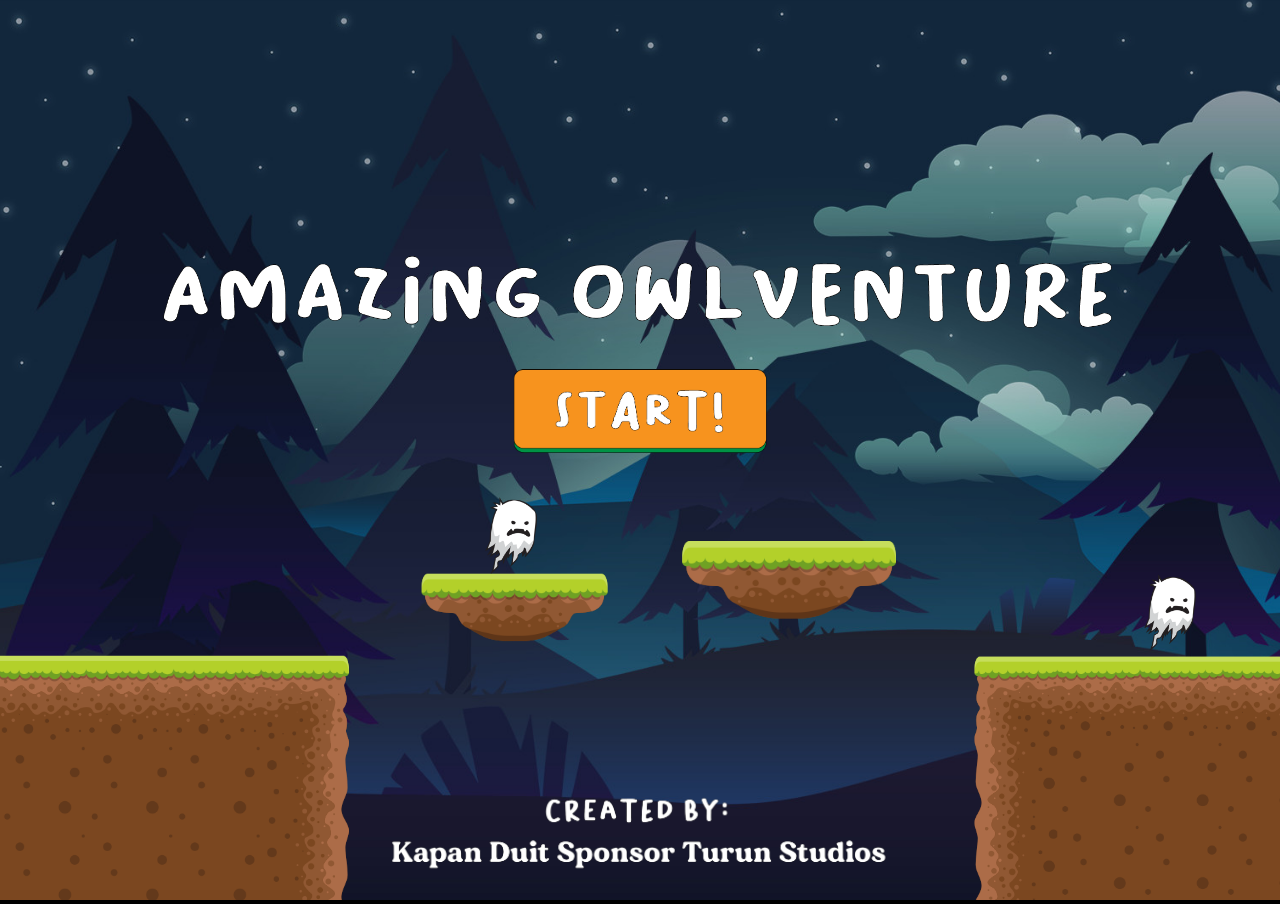
<file: index.html>
﻿<!DOCTYPE html>
<html>
<head>
    <meta charset="UTF-8" />
	<meta http-equiv="X-UA-Compatible" content="IE=edge,chrome=1" />
	<title>Owly Game</title>
	
	<!-- Standardised web app manifest -->
	<link rel="manifest" href="appmanifest.json" />
	
	<!-- Allow fullscreen mode on iOS devices. (These are Apple specific meta tags.) -->
	<meta name="viewport" content="width=device-width, initial-scale=1.0, maximum-scale=1.0, minimum-scale=1.0, user-scalable=no, minimal-ui" />
	<meta name="apple-mobile-web-app-capable" content="yes" />
	<meta name="apple-mobile-web-app-status-bar-style" content="black" />
	<link rel="apple-touch-icon" sizes="256x256" href="icon-256.png" />
	<meta name="HandheldFriendly" content="true" />
	
	<!-- Chrome for Android web app tags -->
	<meta name="mobile-web-app-capable" content="yes" />
	<link rel="shortcut icon" sizes="256x256" href="icon-256.png" />

    <!-- All margins and padding must be zero for the canvas to fill the screen. -->
	<style type="text/css">
		* {
			padding: 0;
			margin: 0;
		}
		html, body {
			background: #000;
			color: #fff;
			overflow: hidden;
			touch-action: none;
			-ms-touch-action: none;
		}
		canvas {
			touch-action-delay: none;
			touch-action: none;
			-ms-touch-action: none;
		}
    </style>
	

</head> 
 
<body> 
	<div id="fb-root"></div>
	
	<script>
	// Issue a warning if trying to preview an exported project on disk.
	(function(){
		// Check for running exported on file protocol
		if (window.location.protocol.substr(0, 4) === "file")
		{
			alert("Exported games won't work until you upload them. (When running on the file:/// protocol, browsers block many features from working for security reasons.)");
		}
	})();
	</script>
	
	<!-- The canvas must be inside a div called c2canvasdiv -->
	<div id="c2canvasdiv">
	
		<!-- The canvas the project will render to.  If you change its ID, don't forget to change the
		ID the runtime looks for in the jQuery events above (ready() and cr_sizeCanvas()). -->
		<canvas id="c2canvas" width="1024" height="720">
			<!-- This text is displayed if the visitor's browser does not support HTML5.
			You can change it, but it is a good idea to link to a description of a browser
			and provide some links to download some popular HTML5-compatible browsers. -->
			<h1>Your browser does not appear to support HTML5.  Try upgrading your browser to the latest version.  <a href="http://www.whatbrowser.org">What is a browser?</a>
			<br/><br/><a href="http://www.microsoft.com/windows/internet-explorer/default.aspx">Microsoft Internet Explorer</a><br/>
			<a href="http://www.mozilla.com/firefox/">Mozilla Firefox</a><br/>
			<a href="http://www.google.com/chrome/">Google Chrome</a><br/>
			<a href="http://www.apple.com/safari/download/">Apple Safari</a></h1>
		</canvas>
		
	</div>
	
	<!-- Pages load faster with scripts at the bottom -->
	
	<!-- Construct 2 exported games require jQuery. -->
	<script src="jquery-3.4.1.min.js"></script>

	<script src="adapter.js"></script>

	
    <!-- The runtime script.  You can rename it, but don't forget to rename the reference here as well.
    This file will have been minified and obfuscated if you enabled "Minify script" during export. -->
	<script src="c2runtime.js"></script>

    <script>
		// Start the Construct 2 project running on window load.
		jQuery(document).ready(function ()
		{			
			// Create new runtime using the c2canvas
			cr_createRuntime("c2canvas");
		});
		
		// Pause and resume on page becoming visible/invisible
		function onVisibilityChanged() {
			if (document.hidden || document.mozHidden || document.webkitHidden || document.msHidden)
				cr_setSuspended(true);
			else
				cr_setSuspended(false);
		};
		
		document.addEventListener("visibilitychange", onVisibilityChanged, false);
		document.addEventListener("mozvisibilitychange", onVisibilityChanged, false);
		document.addEventListener("webkitvisibilitychange", onVisibilityChanged, false);
		document.addEventListener("msvisibilitychange", onVisibilityChanged, false);
		
		function OnRegisterSWError(e)
		{
			console.warn("Failed to register service worker: ", e);
		};
		
		// Runtime calls this global method when ready to start caching (i.e. after startup).
		// This registers the service worker which caches resources for offline support.
		window.C2_RegisterSW = function C2_RegisterSW()
		{
			if (!navigator.serviceWorker)
				return;		// no SW support, ignore call
			
			try {
				navigator.serviceWorker.register("sw.js", { scope: "./" })
				.then(function (reg)
				{
					console.log("Registered service worker on " + reg.scope);
				})
				.catch(OnRegisterSWError);
			}
			catch (e)
			{
				OnRegisterSWError(e);
			}
		};
    </script>
</body> 
</html>
</file>
